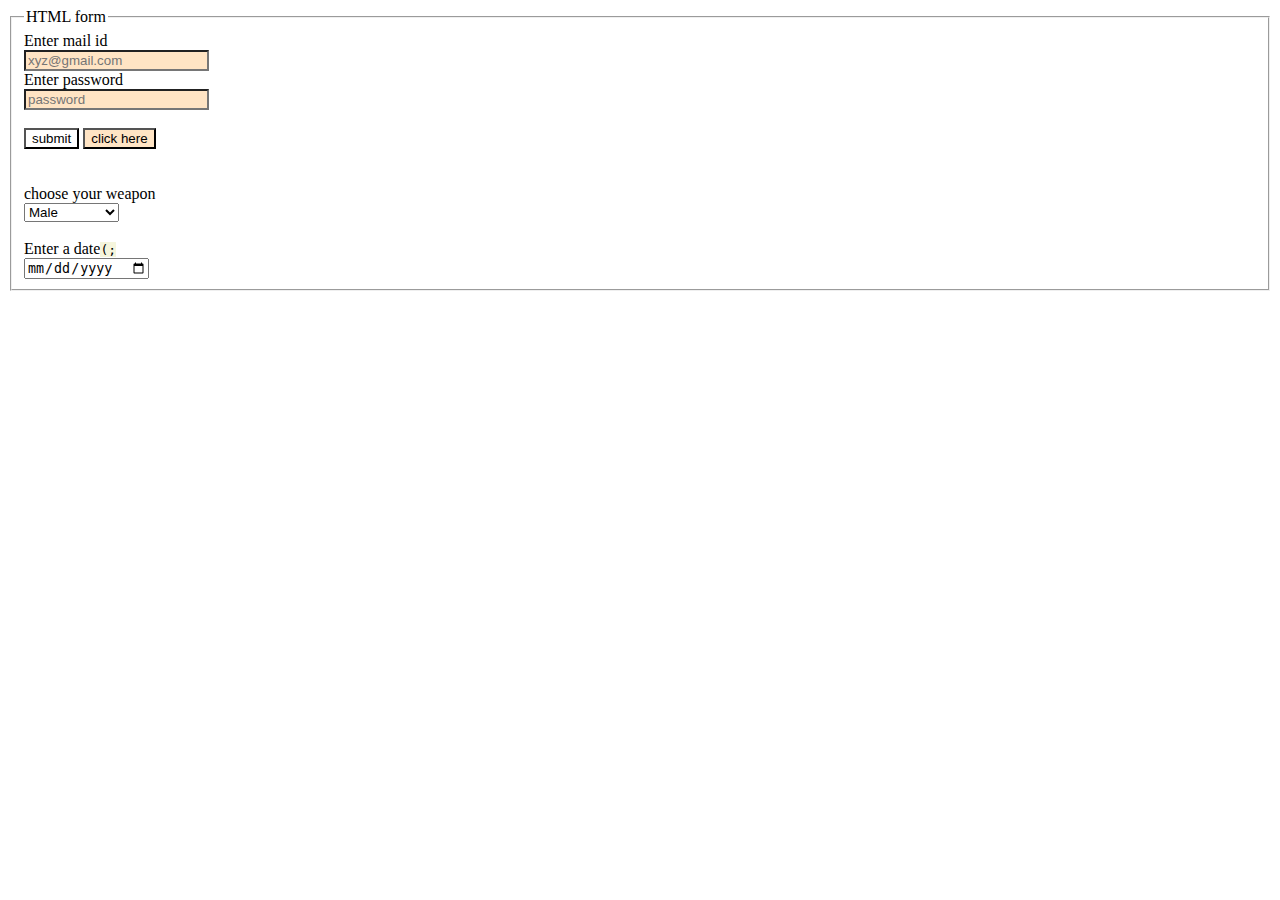
<file: form.html>
<!DOCTYPE html>
<html lang="en">
<head>
    <meta charset="UTF-8">
    <meta name="viewport" content="width=device-width, initial-scale=1.0">
    <title>Document</title>
</head>
<body>
    <form>
   <fieldset>
    <legend>HTML form </legend>
    <label for="mail"style="display: block">Enter mail id</label>
    <input type=""id="mail"style="background-color: bisque;" placeholder="xyz@gmail.com">
    
    <label for="password" style="display: block;" >Enter password</label>
    <input type=""id="password"style="background-color: bisque;" placeholder="password">
    </br>
    </br>
    <button style="background-color: transparent;;">submit</button>
    <input type="submit"value="click here"  style="background-color: bisque;" >
</br>
</br>
</br>
<label for="gender"> choose your weapon</label>
    <select name="gender" id="gender"style="display: block;" >
    <option value="xy">Male </option>
    <option value="xx">female</option>
    <option value="Trans">walmart bag</option>  
   </select>
</br>
   <label for="date?">Enter a date<code style="background-color: beige;">(;</code></label>
   <input type="date" name="pick a Date" id="date?" style="display: block;">


   </fieldset> 
  

    </form>
</body>
</html>
</file>
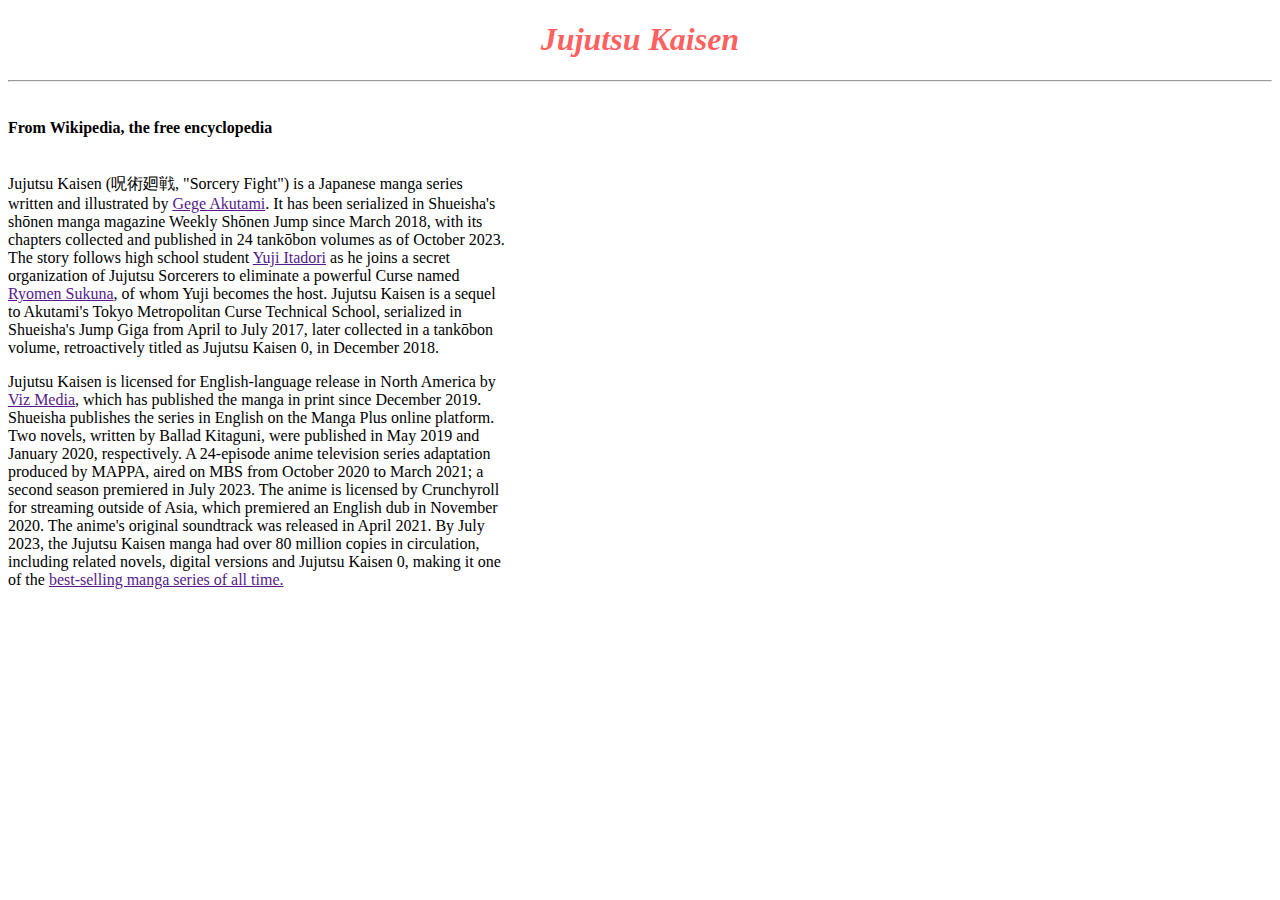
<file: jjk.html>
<!DOCTYPE html>
<html lang="en">
<head>
    <meta charset="UTF-8">
    <meta name="viewport" content="width=device-width, initial-scale=1.0">
    <link rel="stylesheet" href="jjk.css">
    <link rel="shortcut icon" href="renku.jpg" type="image/x-icon">
    <title>JJk_wiki</title>
   
</head>
<body>
    <h1 style="text-align: center;color:rgba(255, 2, 2, 0.648);">Jujutsu Kaisen</h1>
    <hr>
    <h6 style="font-size: medium;">From Wikipedia, the free encyclopedia
    </h6>
    <p style="font-size: medium;">Jujutsu Kaisen (呪術廻戦, "Sorcery Fight") is a Japanese manga series written and illustrated by <a href="">Gege Akutami</a>. It has been serialized in Shueisha's shōnen manga magazine Weekly Shōnen Jump since March 2018, with its chapters collected and published in 24 tankōbon volumes as of October 2023. The story follows high school student <a href="">Yuji Itadori</a> as he joins a secret organization of Jujutsu Sorcerers to eliminate a powerful Curse named <a href="">Ryomen Sukuna</a>, of whom Yuji becomes the host. Jujutsu Kaisen is a sequel to Akutami's Tokyo Metropolitan Curse Technical School, serialized in Shueisha's Jump Giga from April to July 2017, later collected in a tankōbon volume, retroactively titled as Jujutsu Kaisen 0, in December 2018.

    </p>
    <p style="font-size: medium;"> Jujutsu Kaisen is licensed for English-language release in North America by <a href="">Viz Media</a>, which has published the manga in print since December 2019. Shueisha publishes the series in English on the Manga Plus online platform. Two novels, written by Ballad Kitaguni, were published in May 2019 and January 2020, respectively. A 24-episode anime television series adaptation produced by MAPPA, aired on MBS from October 2020 to March 2021; a second season premiered in July 2023. The anime is licensed by Crunchyroll for streaming outside of Asia, which premiered an English dub in November 2020. The anime's original soundtrack was released in April 2021.
        
        By July 2023, the Jujutsu Kaisen manga had over 80 million copies in circulation, including related novels, digital versions and Jujutsu Kaisen 0, making it one of the <a href="">best-selling manga series of all time.</a> 
    </p>
</body>
</html>
</file>
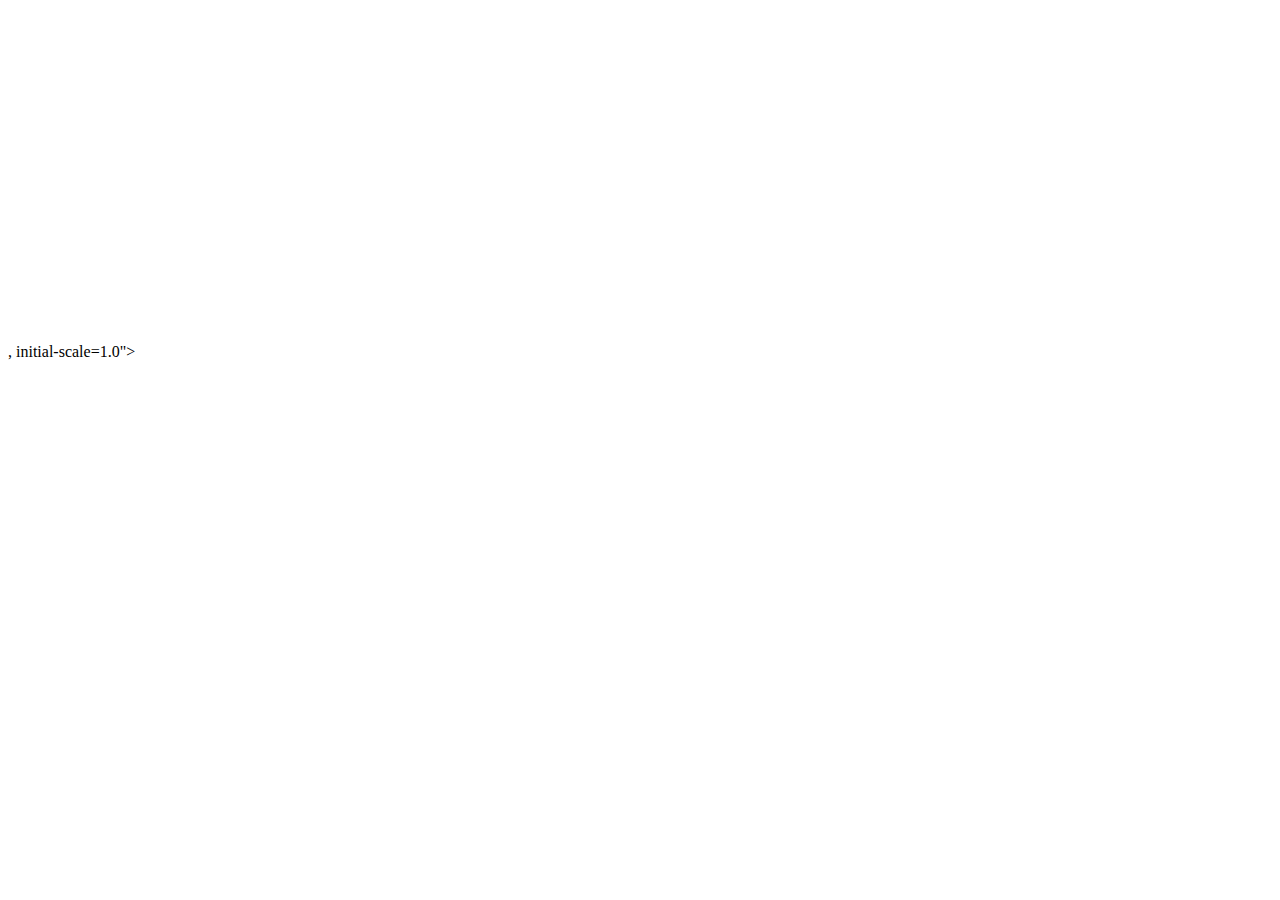
<file: songs.html>
<!DOCTYPE html>
<html lang="en">
<head>
    <meta charset="UTF-8">
    <meta name="viewport" content="width=<p id="9mm"><iframe width="560" height="315" src="https://www.youtube-nocookie.com/embed/Uw_hZfH5Ukc?si=VqJ5SmgiEsmDuv2Q" title="YouTube video player" frameborder="0" allow="accelerometer; autoplay; clipboard-write; encrypted-media; gyroscope; picture-in-picture; web-share" allowfullscreen></iframe></p>, initial-scale=1.0">
    <title>Document</title>
</head>
<body>
    
</body>
</html>
</file>
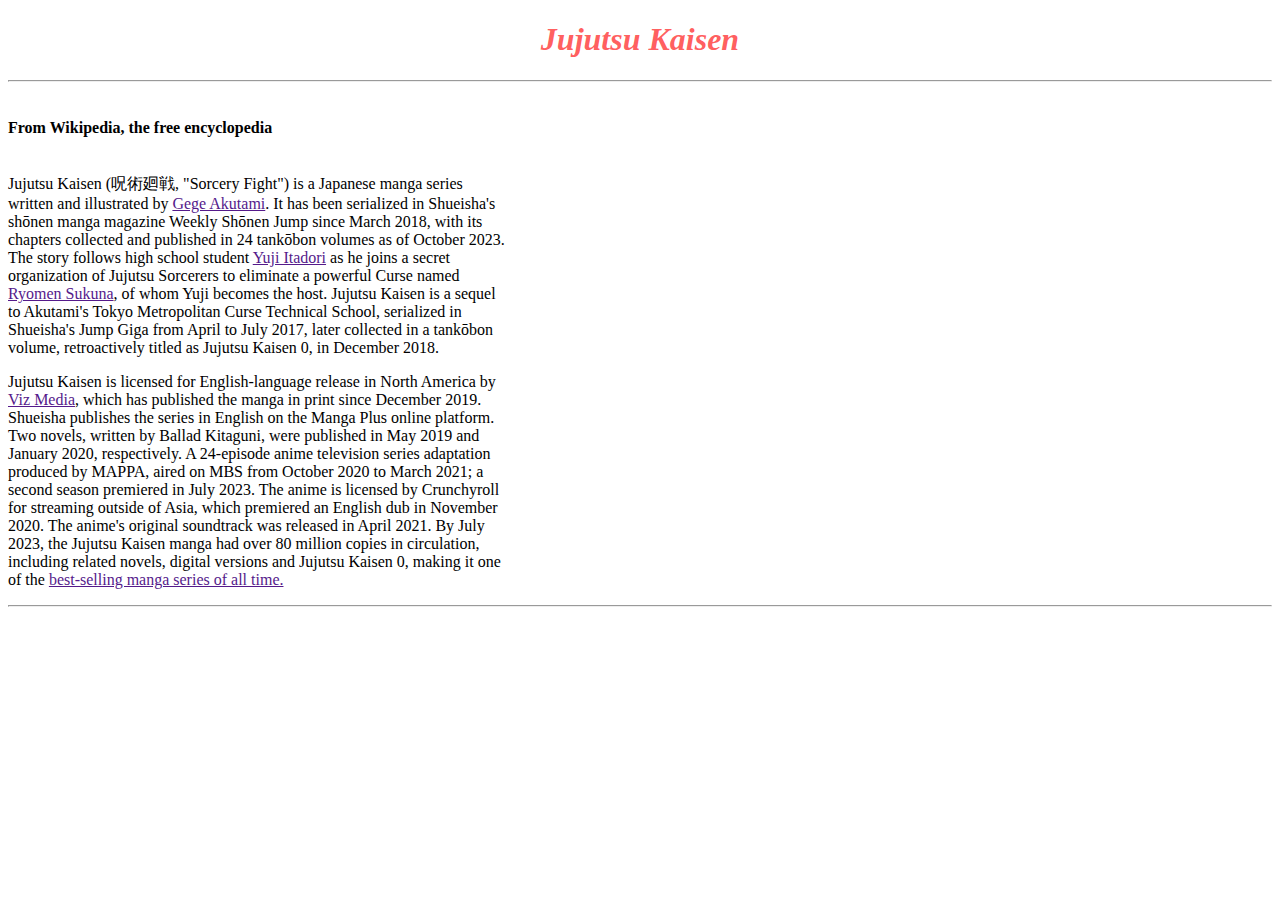
<file: jjk_wiki/jjk.html>
<!DOCTYPE html>
<html lang="en">
<head>
    <meta charset="UTF-8">
    <meta name="viewport" content="width=device-width, initial-scale=1.0">
    <link rel="stylesheet" href="jjk.css">
    <link rel="shortcut icon" href="renku.jpg" type="image/x-icon">
    <title>JJk_wiki</title>
   
</head>
<body>
    <h1 style="text-align: center;color:rgba(255, 2, 2, 0.648);">Jujutsu Kaisen</h1>
    <hr>
    <h6 style="font-size: medium;">From Wikipedia, the free encyclopedia
    </h6>
    <p style="font-size: medium;">Jujutsu Kaisen (呪術廻戦, "Sorcery Fight") is a Japanese manga series written and illustrated by <a href="">Gege Akutami</a>. It has been serialized in Shueisha's shōnen manga magazine Weekly Shōnen Jump since March 2018, with its chapters collected and published in 24 tankōbon volumes as of October 2023. The story follows high school student <a href="">Yuji Itadori</a> as he joins a secret organization of Jujutsu Sorcerers to eliminate a powerful Curse named <a href="">Ryomen Sukuna</a>, of whom Yuji becomes the host. Jujutsu Kaisen is a sequel to Akutami's Tokyo Metropolitan Curse Technical School, serialized in Shueisha's Jump Giga from April to July 2017, later collected in a tankōbon volume, retroactively titled as Jujutsu Kaisen 0, in December 2018.

    </p>
    <p style="font-size: medium;"> Jujutsu Kaisen is licensed for English-language release in North America by <a href="">Viz Media</a>, which has published the manga in print since December 2019. Shueisha publishes the series in English on the Manga Plus online platform. Two novels, written by Ballad Kitaguni, were published in May 2019 and January 2020, respectively. A 24-episode anime television series adaptation produced by MAPPA, aired on MBS from October 2020 to March 2021; a second season premiered in July 2023. The anime is licensed by Crunchyroll for streaming outside of Asia, which premiered an English dub in November 2020. The anime's original soundtrack was released in April 2021.
        
        By July 2023, the Jujutsu Kaisen manga had over 80 million copies in circulation, including related novels, digital versions and Jujutsu Kaisen 0, making it one of the <a href="">best-selling manga series of all time.</a> 
    </p>
    <hr>
    
</body>
</html>
</file>
<file: jjk.css>
p{
    align-items: center;
    text-align: calc(70% - 500px);
    width: 500px;
text-shadow: "3";
}
h1{
    font-style: italic;
}
</file>
<file: jjk_wiki/jjk.css>
p{
    align-items: center;
    text-align: calc(70% - 500px);
    width: 500px;
text-shadow: "3";
}
h1{
    font-style: italic;
   
}
</file>
